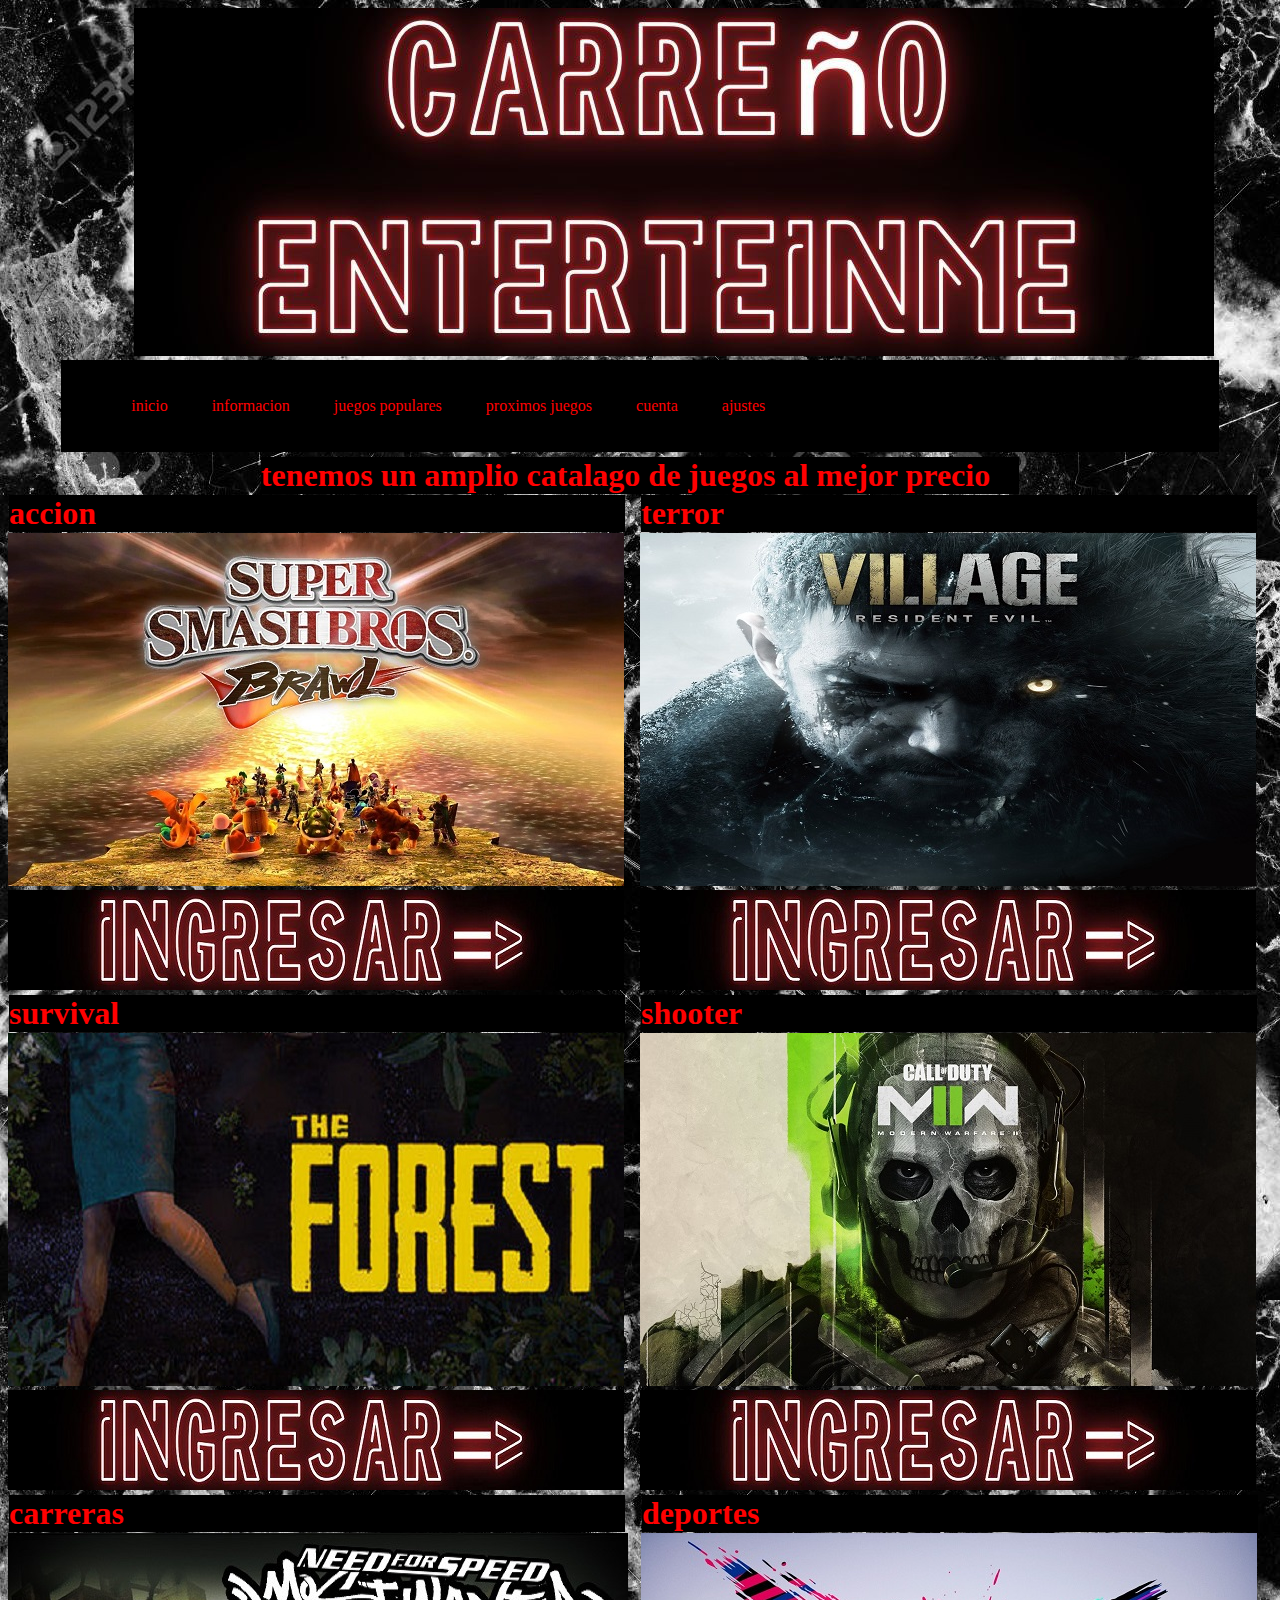
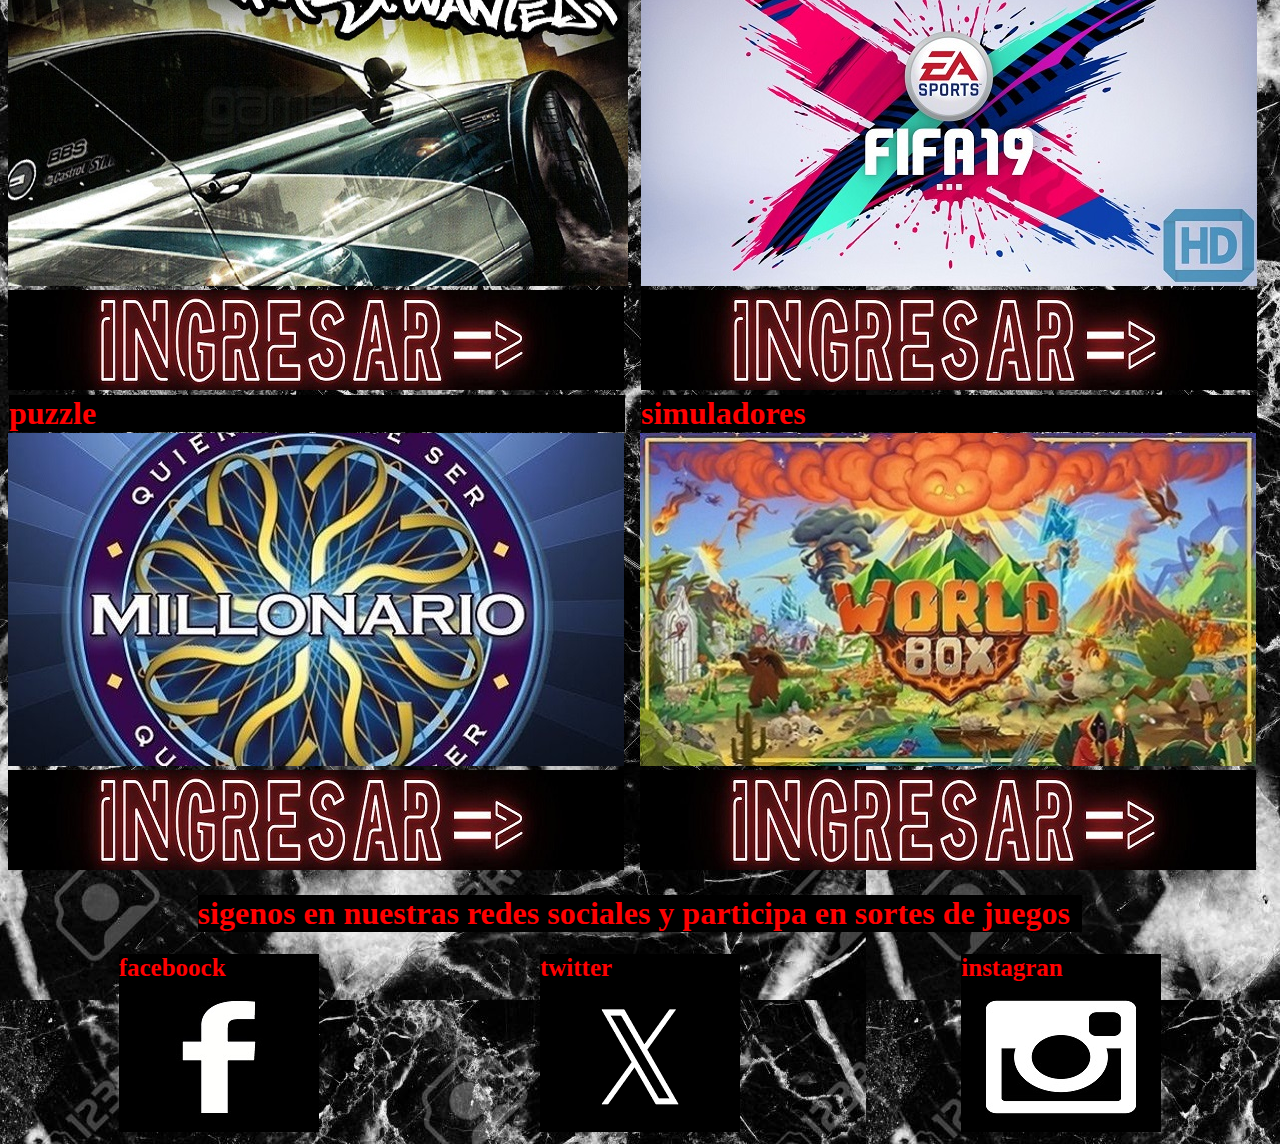
<file: index.html>
<!DOCTYPE html>
<html lang="es">
<head>
    <meta charset="UTF-8">
    <meta name="viewport" content="width=device-width, initial-scale=1.0">
    <link rel="stylesheet" href="css/estilop1.css">
    <title>tendad de juegos</title>
</head>
<body background=" foto pagina principal/fotos logo e imformacion/fondo2.jpg ">
    <div id="logo">
        <img src="foto pagina principal/fotos logo e imformacion/logo principal.jpg" alt="linux">
    </div>
    <nav>
        <ul>
            <li><a href="d:\proyetos\tiendad de juegos 2\index.html">inicio</a></li>
            <li><a href="d:/proyetos/tiendad de juegos 2/informacion/informacion.html">informacion</a></li>
            <li><a href="./populares/populares.html">juegos populares</a></li>
            <li><a href="d:\proyetos\tiendad de juegos 2\proximos juegos\proximos.html">proximos juegos</a></li>
            <li><a href="d:\proyetos\tiendad de juegos 2\cuenta\cuenta.html ">cuenta</a></li>
            <li><a href="d:\proyetos\tiendad de juegos 2\ajustes\ajustes.html">ajustes</a></li>        
        </ul>
    </nav>
    <div>
        <h1 class="titulo">tenemos un amplio catalago de juegos al mejor precio</h1> 
    </div>
    <div class="generos">
            <div class="t1">
                <h1 class="tx1">accion</h1>
                <img src=" foto pagina principal/fotos logo e imformacion/accion.jpg " alt="">
                <a href="accion/accion.html"><img src="foto pagina principal/fotos logo e imformacion/ingresos.jpg" alt="linux"></a>
            </div>
            <div class="t1">
                <h1 class="tx1">terror</h1>
                <img src=" foto pagina principal/fotos logo e imformacion/terror.jpg" alt="">
                <a href="terror/terror.html"><img src="foto pagina principal/fotos logo e imformacion/ingresos.jpg" alt="linux"></a>
            </div>
    </div>
    <div class="generos">
        <div class="t1">
            <h1 class="tx1">survival</h1>
            <img src="foto pagina principal/fotos logo e imformacion/survival.jpg" alt="linux">
            <a href="survival/survival.html"><img src="foto pagina principal/fotos logo e imformacion/ingresos.jpg" alt="linux"></a>
        </div>
        <div class="t1">
            <h1 class="tx1">shooter</h1>
            <img src="foto pagina principal/fotos logo e imformacion/diparos.jpg" alt="linux">
            <a href="fps/fps.html"><img src="foto pagina principal/fotos logo e imformacion/ingresos.jpg" alt="linux"></a>
        </div>
    </div>
    <div class="generos">
        <div class="t1">
            <h1 class="tx1">carreras</h1>
            <img src="foto pagina principal/fotos logo e imformacion/carreras.jpg" alt="linux">
            <a href="carreras/carreras.html"><img src="foto pagina principal/fotos logo e imformacion/ingresos.jpg" alt="linux"></a>
        </div>
        <div class="t1">
            <h1 class="tx1">deportes</h1>
            <img src="foto pagina principal/fotos logo e imformacion/deporte.jpg" alt="linux">
            <a href="deportes/deportes.html"><img src="foto pagina principal/fotos logo e imformacion/ingresos.jpg" alt="linux"></a>
        </div>
    </div>
    <div class="generos">
        <div class="t1">
            <h1 class="tx1">puzzle</h1>
            <img src="foto pagina principal/fotos logo e imformacion/puzzles.jpg" alt="linux">
            <a href="puzzles/puzzle.html"><img src="foto pagina principal/fotos logo e imformacion/ingresos.jpg" alt="linux"></a>
        </div>
        <div class="t1">
            <h1 class="tx1">simuladores</h1>
            <img src="foto pagina principal/fotos logo e imformacion/simulador.jpg" alt="linux">
            <a href="simuladores/simuladores.html"><img src="foto pagina principal/fotos logo e imformacion/ingresos.jpg" alt="linux"></a>
        </div>
    </div>
    <div class="t2">
        <h1>sigenos en nuestras redes sociales y participa en sortes de juegos</h1>
    </div>
    <div class="redes">
        <div class="red">
            <h1 class="tx2">faceboock</h1>
            <a href="https://www.facebook.com/"><img src="foto pagina principal/fotos logo e imformacion/faceboock.jpg" alt="linux"></a>
        </div>
        <div class="red">
            <h1 class="tx2">twitter</h1>
            <a href="https://x.com/?lang=en"><img src="foto pagina principal/fotos logo e imformacion/twitter.jpg" alt="linux"></a>
        </div>
        <div class="red">
            <h1 class="tx2">instagran</h1>
            <a href="https://www.instagram.com/"><img src="foto pagina principal/fotos logo e imformacion/instagram.jpg" alt="linux"></a>
        </div>
    </div>    
</body>
</html>
</file>
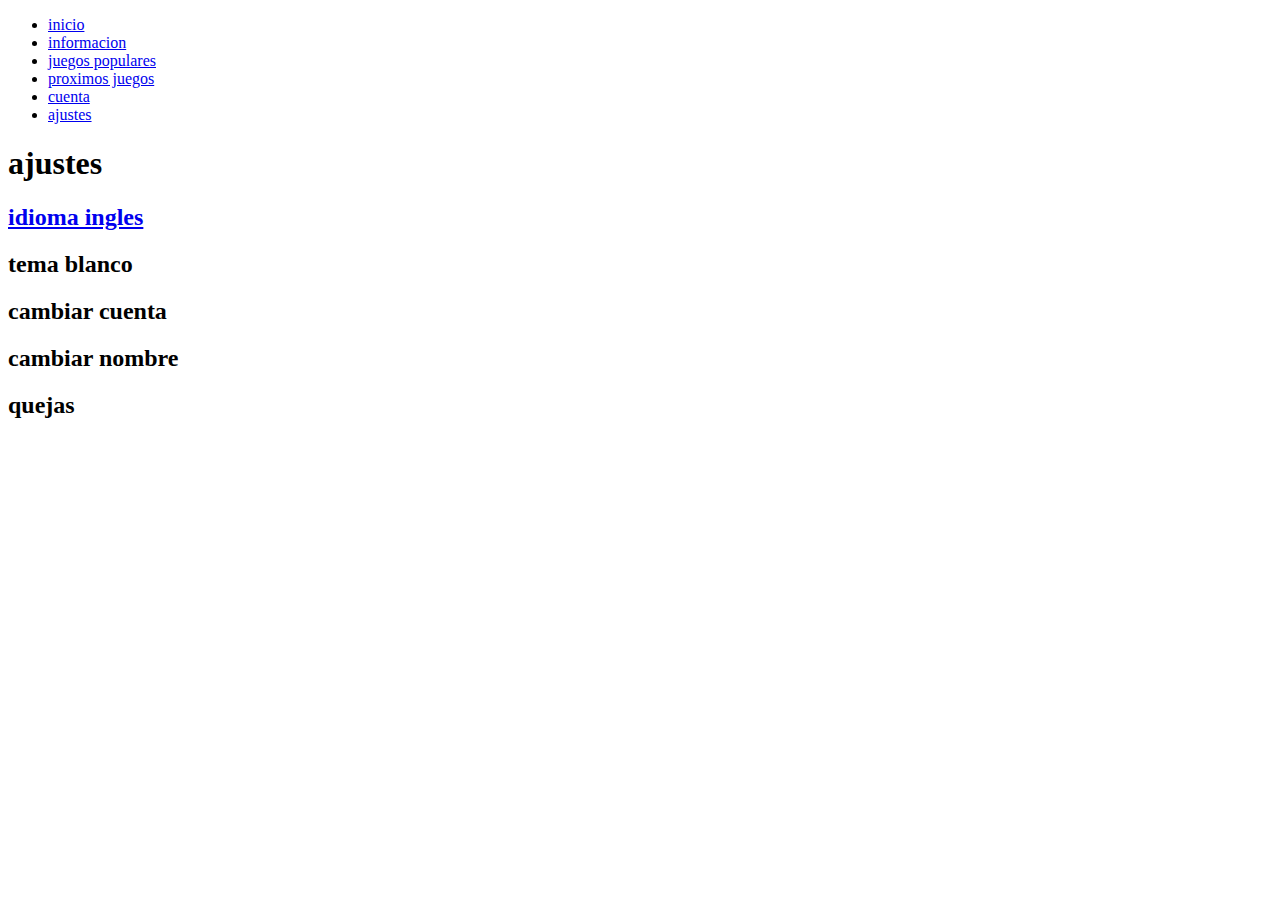
<file: ajustes/ajustes.html>
<!DOCTYPE html>
<html lang="es">
<head>
    <meta charset="UTF-8">
    <meta name="viewport" content="width=device-width, initial-scale=1.0">
    <title>ajustes</title>
</head>
<body background="d:\proyetos\tiendad de juegos 2\foto pagina principal\fotos logo e imformacion\fondo2.jpg">
    <link rel="stylesheet" href="d:\proyetos\tiendad de juegos 2\ajustes\ajuste\ajuste.css">
    <nav>
        <ul>
            <li><a href="d:\proyetos\tiendad de juegos 2\index.html">inicio</a></li>
            <li><a href="d:/proyetos/tiendad de juegos 2/informacion/informacion.html">informacion</a></li>
            <li><a href="d:\proyetos\tiendad de juegos 2\populares\populares.html">juegos populares</a></li>
            <li><a href="d:\proyetos\tiendad de juegos 2\proximos juegos\proximos.html">proximos juegos</a></li>
            <li><a href="d:\proyetos\tiendad de juegos 2\cuenta\cuenta.html ">cuenta</a></li>
            <li><a href="d:\proyetos\tiendad de juegos 2\ajustes\ajustes.html">ajustes</a></li>        
        </ul>
    </nav>
    <section>
        <h1>ajustes</h1>
        <a href="d:\proyetos\tiendda de juegos 2 ingles/index.html"><h2>idioma ingles</h2></a>
        <h2>tema blanco</h2>
        <h2>cambiar cuenta</h2>
        <h2>cambiar nombre</h2>
        <h2>quejas</h2>
    </section>
</body>
</html>
</file>
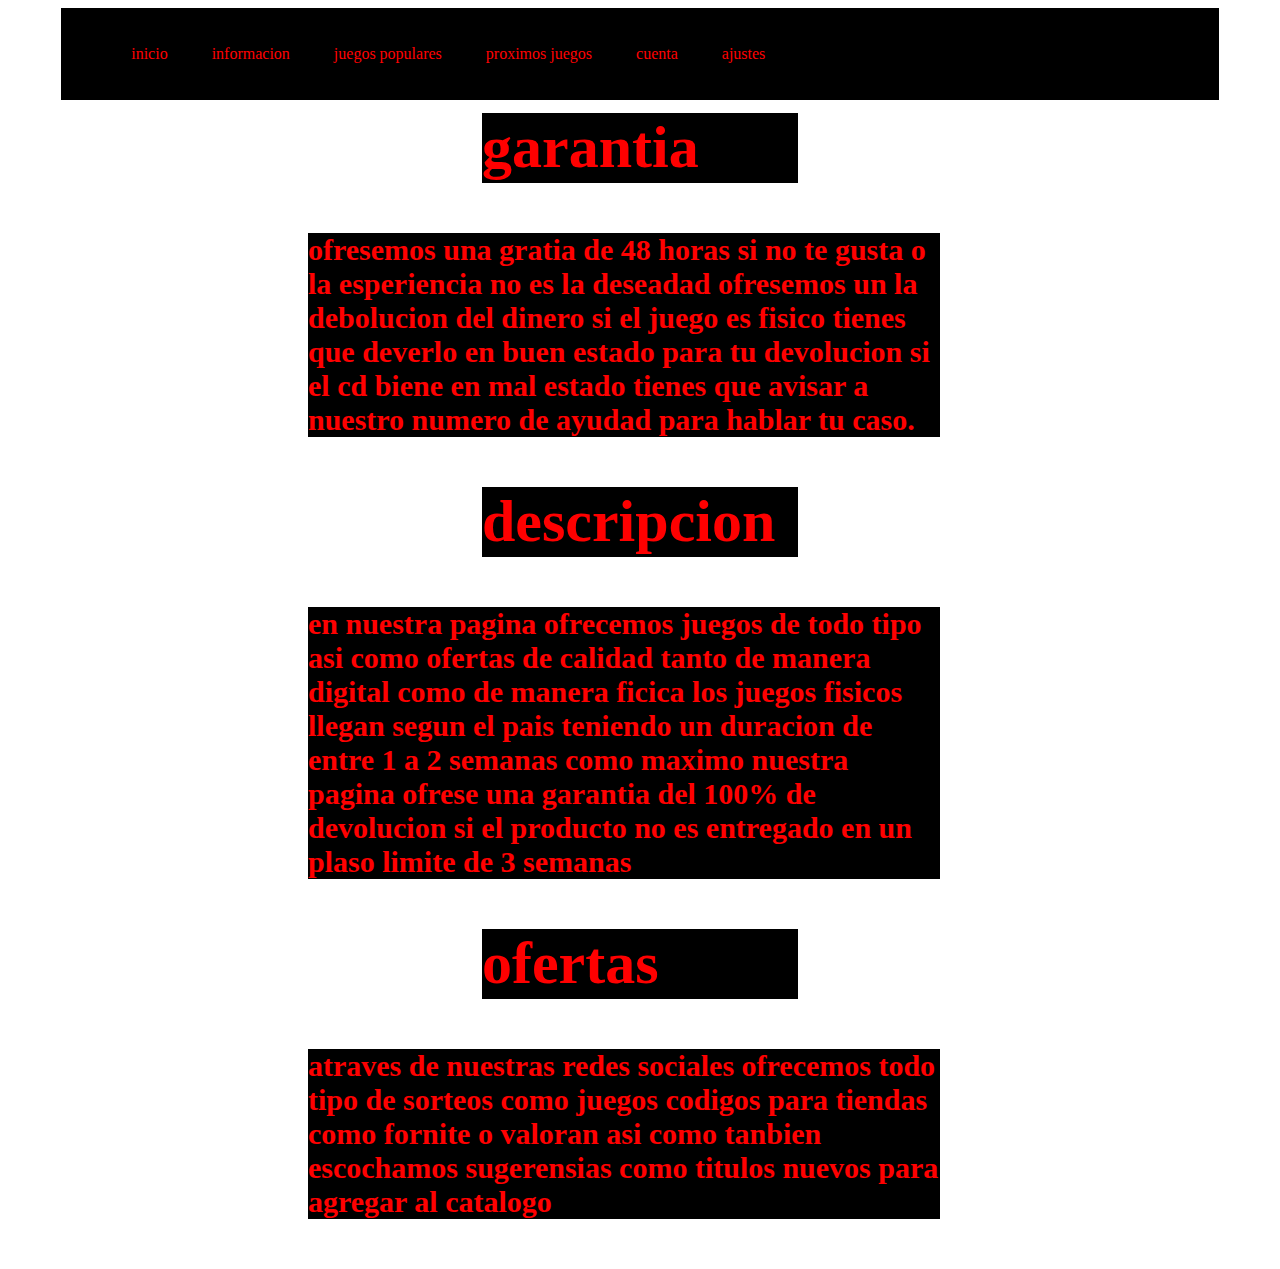
<file: informacion/informacion.html>
<!DOCTYPE html>
<html lang="es">
<head>
    <meta charset="UTF-8">
    <meta name="viewport" content="width=device-width, initial-scale=1.0">
    <link rel="stylesheet" href="inf.css/inf.css">
    <title>informacion</title>
</head>
<body background=" d:\proyetos\tiendad de juegos 2\foto pagina principal\fotos logo e imformacion\fondo2.jpg ">
    <nav>
        <ul>
            <li><a href="d:\proyetos\tiendad de juegos 2\index.html">inicio</a></li>
            <li><a href="d:/proyetos/tiendad de juegos 2/informacion/informacion.html">informacion</a></li>
            <li><a href="d:\proyetos\tiendad de juegos 2\populares\populares.html">juegos populares</a></li>
            <li><a href="d:\proyetos\tiendad de juegos 2\proximos juegos\proximos.html">proximos juegos</a></li>
            <li><a href="d:\proyetos\tiendad de juegos 2\cuenta\cuenta.html ">cuenta</a></li>
            <li><a href="d:\proyetos\tiendad de juegos 2\ajustes\ajustes.html">ajustes</a></li>        
        </ul>
    </nav>
    <section>
        <h1>garantia</h1>
    </section>
    <section>
        <h2>ofresemos una gratia de 48 horas si no te gusta o la esperiencia no es la deseadad ofresemos un la debolucion
            del dinero si el juego es fisico tienes que deverlo en buen estado para tu
            devolucion si el cd biene en mal estado tienes que avisar a nuestro numero de ayudad para hablar tu caso.</h2>
    </section>
    <section>
        <h1>descripcion</h1>
    </section>
    <section>
        <h2>en nuestra pagina ofrecemos juegos de todo tipo asi como ofertas de calidad tanto de manera digital como de manera ficica los juegos
            fisicos llegan segun el pais teniendo un duracion de entre 1 a 2 semanas como maximo nuestra pagina ofrese una garantia del 100% de devolucion si el producto no es entregado en un plaso limite de 3 semanas</h2>
    </section>
    <section>
        <h1>ofertas</h1>
    </section>
    <section>
        <h2>atraves de nuestras redes sociales ofrecemos todo tipo de sorteos como juegos codigos para tiendas
            como  fornite o valoran asi como tanbien escochamos sugerensias como titulos nuevos para agregar al catalogo</h2>
    </section>
</body>
</html>
</file>
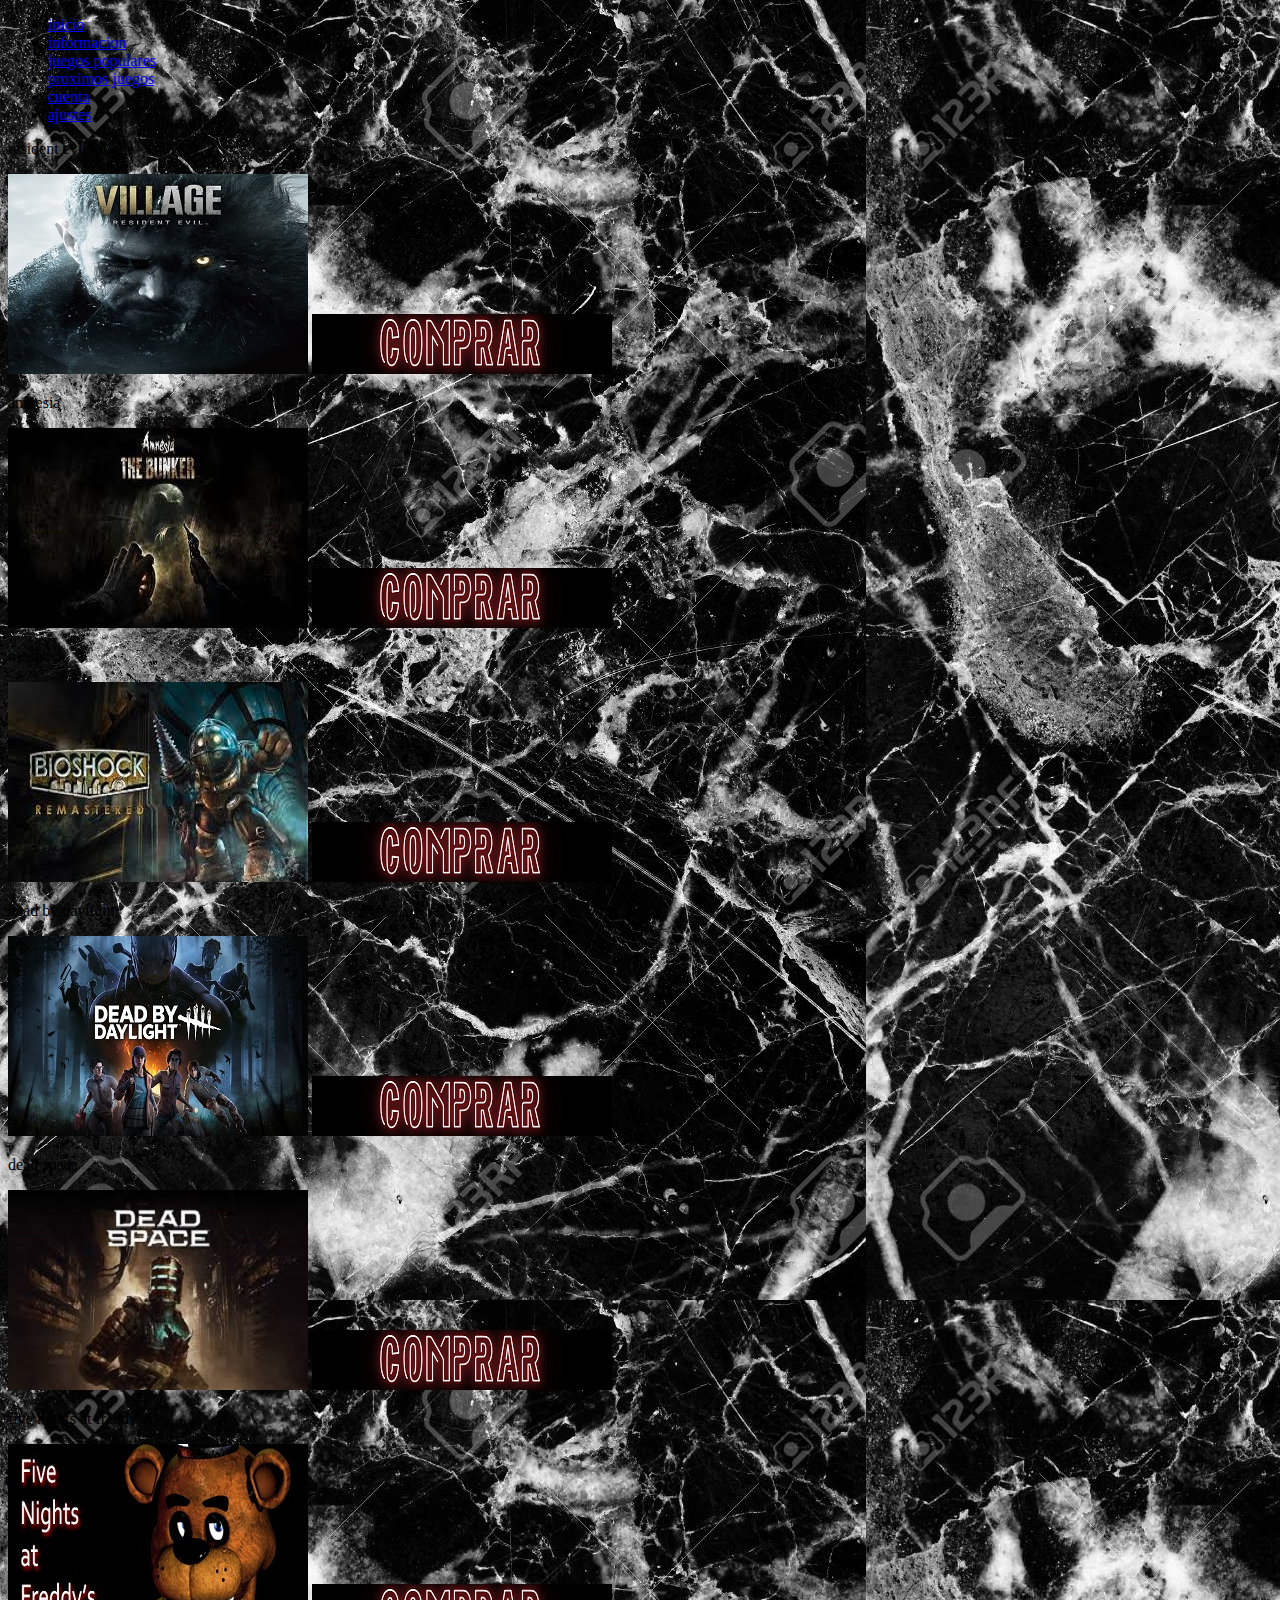
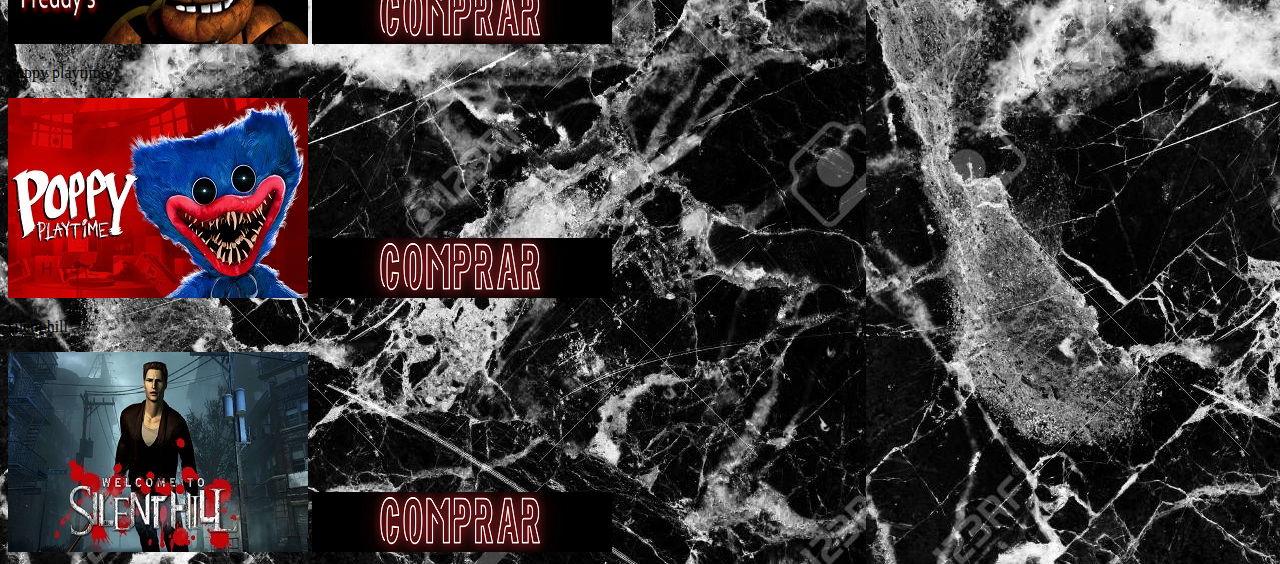
<file: terror/terror.html>
<!DOCTYPE html>
<html lang="es">
<head>
    <meta charset="UTF-8">
    <meta name="viewport" content="width=device-width, initial-scale=1.0">
    <link rel="stylesheet" href="d:/proyetos/tiendad de juegos 2/accion/accion.css/accion.css">
    <title>terror</title>
</head>
<body background="tofos.terror/fondo2.jpg">
    <nav>
        <ul>
            <li><a href="d:\proyetos\tiendad de juegos 2\index.html">inicio</a></li>
            <li><a href="d:/proyetos/tiendad de juegos 2/informacion/informacion.html">informacion</a></li>
            <li><a href="d:\proyetos\tiendad de juegos 2\populares\populares.html">juegos populares</a></li>
            <li><a href="d:\proyetos\tiendad de juegos 2\proximos juegos\proximos.html">proximos juegos</a></li>
            <li><a href="d:\proyetos\tiendad de juegos 2\cuenta\cuenta.html ">cuenta</a></li>
            <li><a href="d:\proyetos\tiendad de juegos 2\ajustes\ajustes.html">ajustes</a></li>        
        </ul>
    </nav>
    <div class="t">
        <div class="t1">
            <p class="p">resident evil village</p>
            <img src="tofos.terror/village.jpg" alt="a">
            <a href="d:\proyetos\tiendad de juegos 2\compras\compras.html"><img src="tofos.terror/comprar.jpg" alt=""></a>
        </div>
        <div class="t1">
            <p class="p">amnesia</p>
            <img src="tofos.terror/anecia.jpg" alt="a">
            <a href="d:\proyetos\tiendad de juegos 2\compras\compras.html"><img src="tofos.terror/comprar.jpg" alt=""></a>
        </div>
        <div class="t1">
            <p class="p">bioshock</p>
            <img src="tofos.terror/bioshock.jpg" alt="a">
            <a href="d:\proyetos\tiendad de juegos 2\compras\compras.html"><img src="tofos.terror/comprar.jpg" alt=""></a>
        </div>
        <div class="t1">
            <p class="p">dead by daylight</p>
            <img src="tofos.terror/dead by daylight.jpg" alt="a">
            <a href="d:\proyetos\tiendad de juegos 2\compras\compras.html"><img src="tofos.terror/comprar.jpg" alt=""></a>
        </div>
    </div>
    <div class="t">
        <div class="t1">
            <p class="p">dead space</p>
            <img src="tofos.terror/dead space.jpg" alt="">
            <a href="d:\proyetos\tiendad de juegos 2\compras\compras.html"><img src="tofos.terror/comprar.jpg" alt=""></a>
        </div>
        <div class="t1">
            <p class="p">five nights at freddy's</p>
            <img src="tofos.terror/fredy.jpg" alt="">
            <a href="d:\proyetos\tiendad de juegos 2\compras\compras.html"><img src="tofos.terror/comprar.jpg" alt=""></a>
        </div>
        <div class="t1">
            <p class="p">poppy playtime</p>
            <img src="tofos.terror/poppy playtime.jpg" alt="">
            <a href="d:\proyetos\tiendad de juegos 2\compras\compras.html"><img src="tofos.terror/comprar.jpg" alt=""></a>
        </div>
        <div class="t1">
            <p class="p">silent hill</p>
            <img src="tofos.terror/silent hill.jpg" alt="">
            <a href="d:\proyetos\tiendad de juegos 2\compras\compras.html"><img src="tofos.terror/comprar.jpg" alt=""></a>
        </div>
    </div>
</body>
</html>
</file>
<file: css/estilop1.css>
#body{
    font-family: 'Gill Sans', 'Gill Sans MT', Calibri, 'Trebuchet MS', sans-serif;
}
#logo{
    width: 80%;
    height: auto;
    margin: auto;
}
nav{
    width: 90%;
    height: 35%;
    padding: 10px;
    background-color: black;
    margin: auto;
}
nav ul{
    list-style: none;
    text-align: left;
}
nav ul li{
    display: inline;
    padding: 10px;
    width: 5%;
    line-height: 40px;
}
nav ul li a {
    text-decoration: none;
    padding: 10px;
    color: red;
}
nav ul li a:hover{
    background-color: white;
    transition: ease-in 1s;
    color: black;
    border-radius: 10px;

}
.titulo{
    background-color: black;
    width: 60%;
    height: auto;
    margin: auto;
    margin-top: 5px;
    color: red;
}
.generos{
    display: flex;
}
.t1{
    margin-right: auto;
    margin: 0%;
}
.tx1{
    background-color: black;
    color: red;
    width: 616px;
    margin: 1px;
}
.t2{
    background-color: black;
    color: red;
    width: 70%;
    height: auto;
    margin: auto;
}
.redes{
    display: flex;
}
.red{
    margin-right: auto;
    margin: auto;
}
.tx2{
    background-color: black;
    color: red;
    width: 200px;
    margin: 0%;
    font-size: 25px;
}
</file>
<file: informacion/inf.css/inf.css>
nav{
    width: 90%;
    height: 35%;
    padding: 10px;
    background-color: black;
    margin: auto;
}
nav ul{
    list-style: none;
    text-align: left;
}
nav ul li{
    display: inline;
    padding: 10px;
    width: 5%;
    line-height: 40px;
}
nav ul li a {
    text-decoration: none;
    padding: 10px;
    color: red;
}
nav ul li a:hover{
    background-color: white;
    transition: ease-in 1s;
    color: black;
    border-radius: 10px;

}
h1{
    font-size: 60px;
    background-color: black;
    color: red;
    width: 25%;
    height: 70px;
    margin: auto;
    margin-top: 1%;
}
h2{
    font-size: 30px;
    background-color: black;
    color: red;
    width: 50%;
    height: auto;
    margin: 50px;
    margin-left: 300px;
}
</file>
